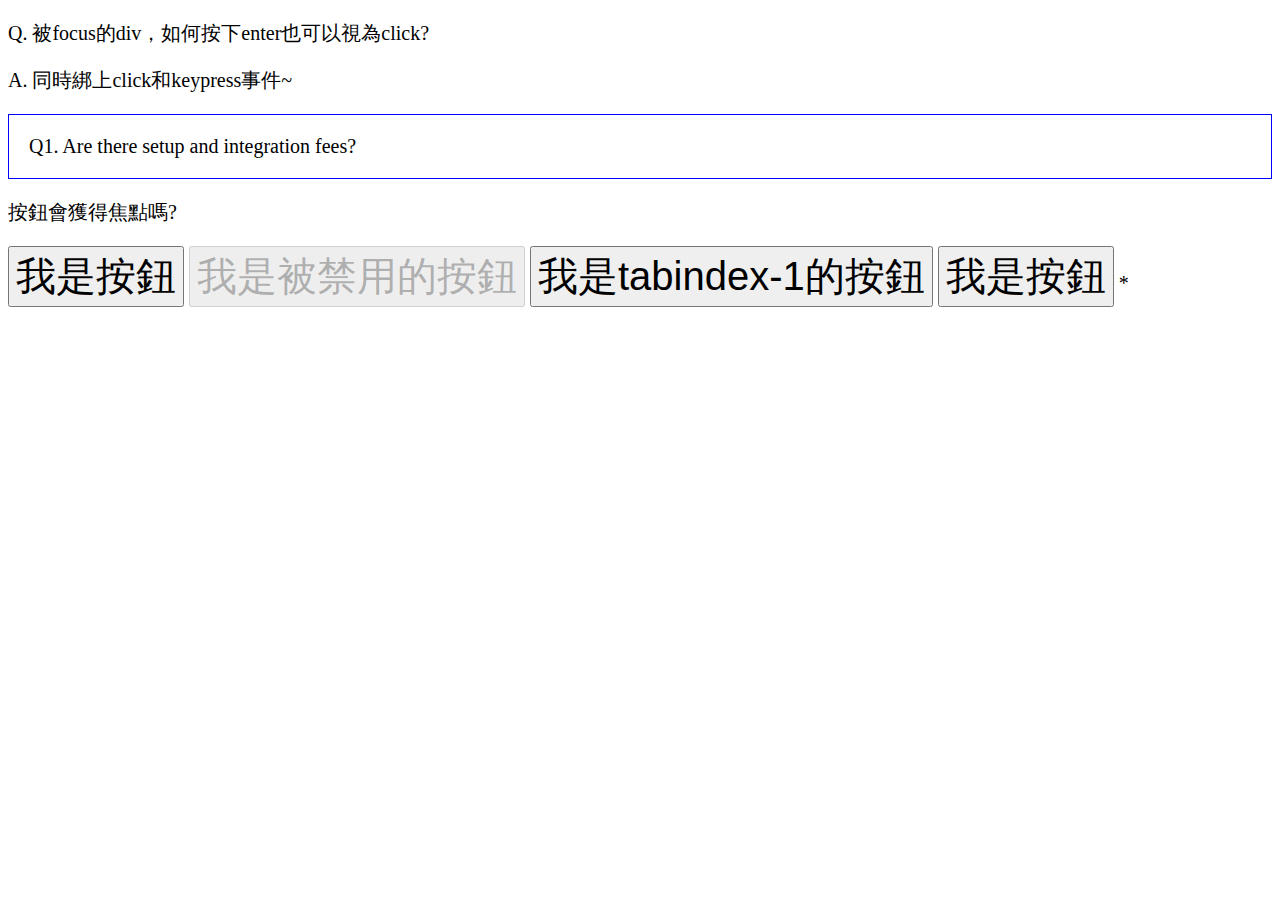
<file: try-something/index.html>
<!DOCTYPE html>
<html lang="en">
<head>
    <meta charset="UTF-8">
    <meta http-equiv="X-UA-Compatible" content="IE=edge">
    <meta name="viewport" content="width=device-width, initial-scale=1.0">
    <title>Document</title>
    <link rel="stylesheet" href="css/style.css">
</head>
<body>

    <p>Q. 被focus的div，如何按下enter也可以視為click?</p>
    <p>A. 同時綁上click和keypress事件~</p>
    
    <div id="faq-header" tabindex="0" role="button">
        <span>Q1. Are there setup and integration fees?</span>
    </div>

    <p>按鈕會獲得焦點嗎?</p>
    <button>我是按鈕</button>
    <button disabled>我是被禁用的按鈕</button>
    <button tabindex="-1" aria-hidden="true">我是tabindex-1的按鈕</button>
    <button>我是按鈕</button>

    <span aria-hidden="false">*</span>

    


    <script src="https://code.jquery.com/jquery-3.3.1.js" integrity="sha256-2Kok7MbOyxpgUVvAk/HJ2jigOSYS2auK4Pfzbm7uH60=" crossorigin="anonymous"></script>
    <script src="main.js"></script>
</body>
</html>
</file>
<file: try-something/css/style.css>
html, body {
  font-size: 20px;
}

button {
  font-size: 2rem;
}
button:focus-within {
  outline: 5px solid black;
}

#faq-header {
  border: 1px solid blue;
  padding: 20px;
  cursor: pointer;
}
#faq-header:hover {
  background-color: #ddd;
}
#faq-header:focus-within {
  outline: 5px solid black;
}
#faq-header.show {
  color: red;
  font-size: 3rem;
}

/*# sourceMappingURL=style.css.map */
</file>
